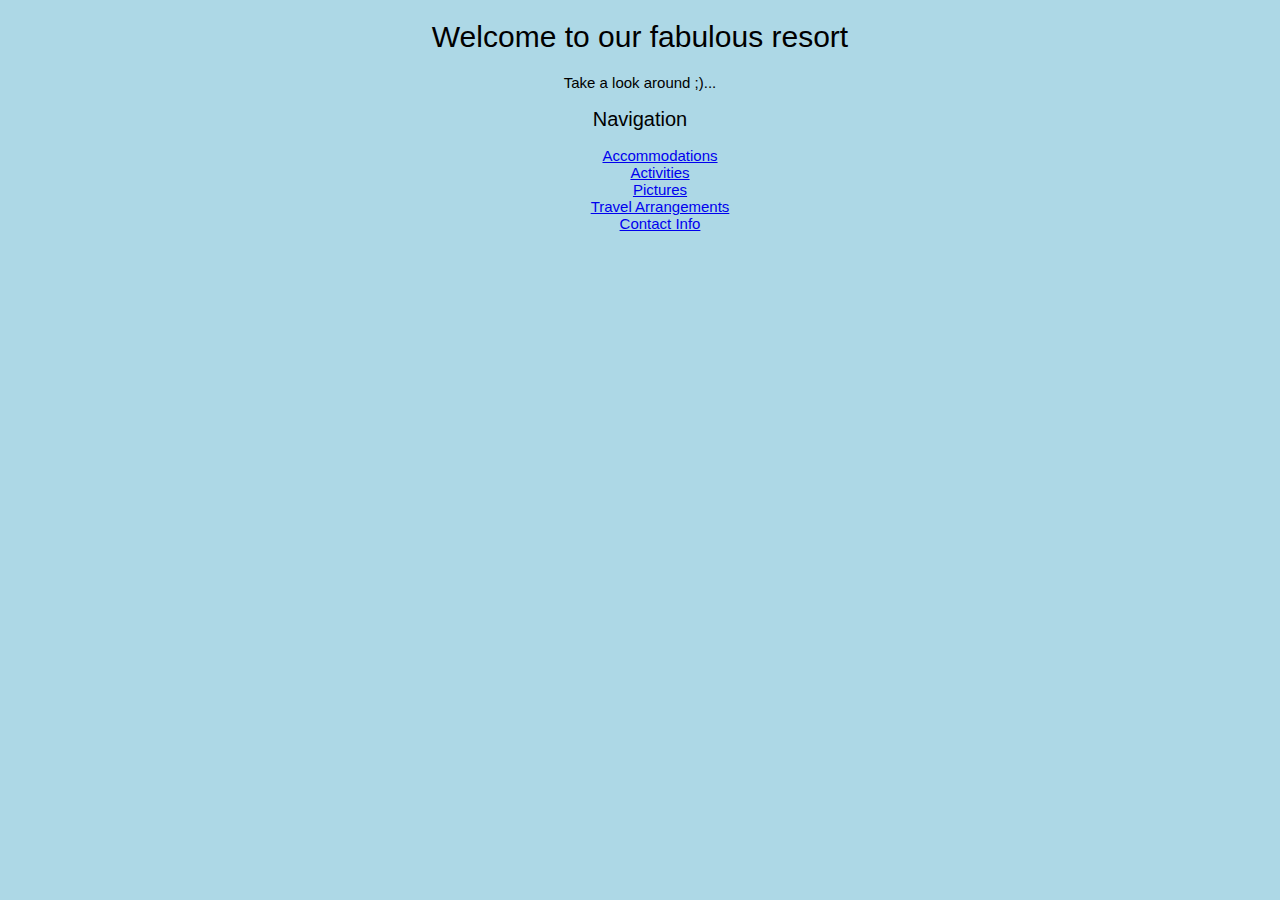
<file: index.html>
<!DOCTYPE html>
<html>
  <head>
    <link href="css/styles.css" rel="stylesheet" type="text/css">
    <title>Bangkok Sunrise</title>
  </head>
  <body>
    <h1>Welcome to our fabulous resort</h1>
    <p>Take a look around ;)...</p>

    <h2>Navigation</h2>
    <ul>
      <li><a href="accom.html">Accommodations</a></li>
      <li><a href="act.html">Activities</a></li>
      <li><a href="pics.html">Pictures</a></li>
      <li><a href="travel.html">Travel Arrangements</a></li>
      <li><a href="contact.html">Contact Info</a></li>
    </ul>

  </body>
</file>
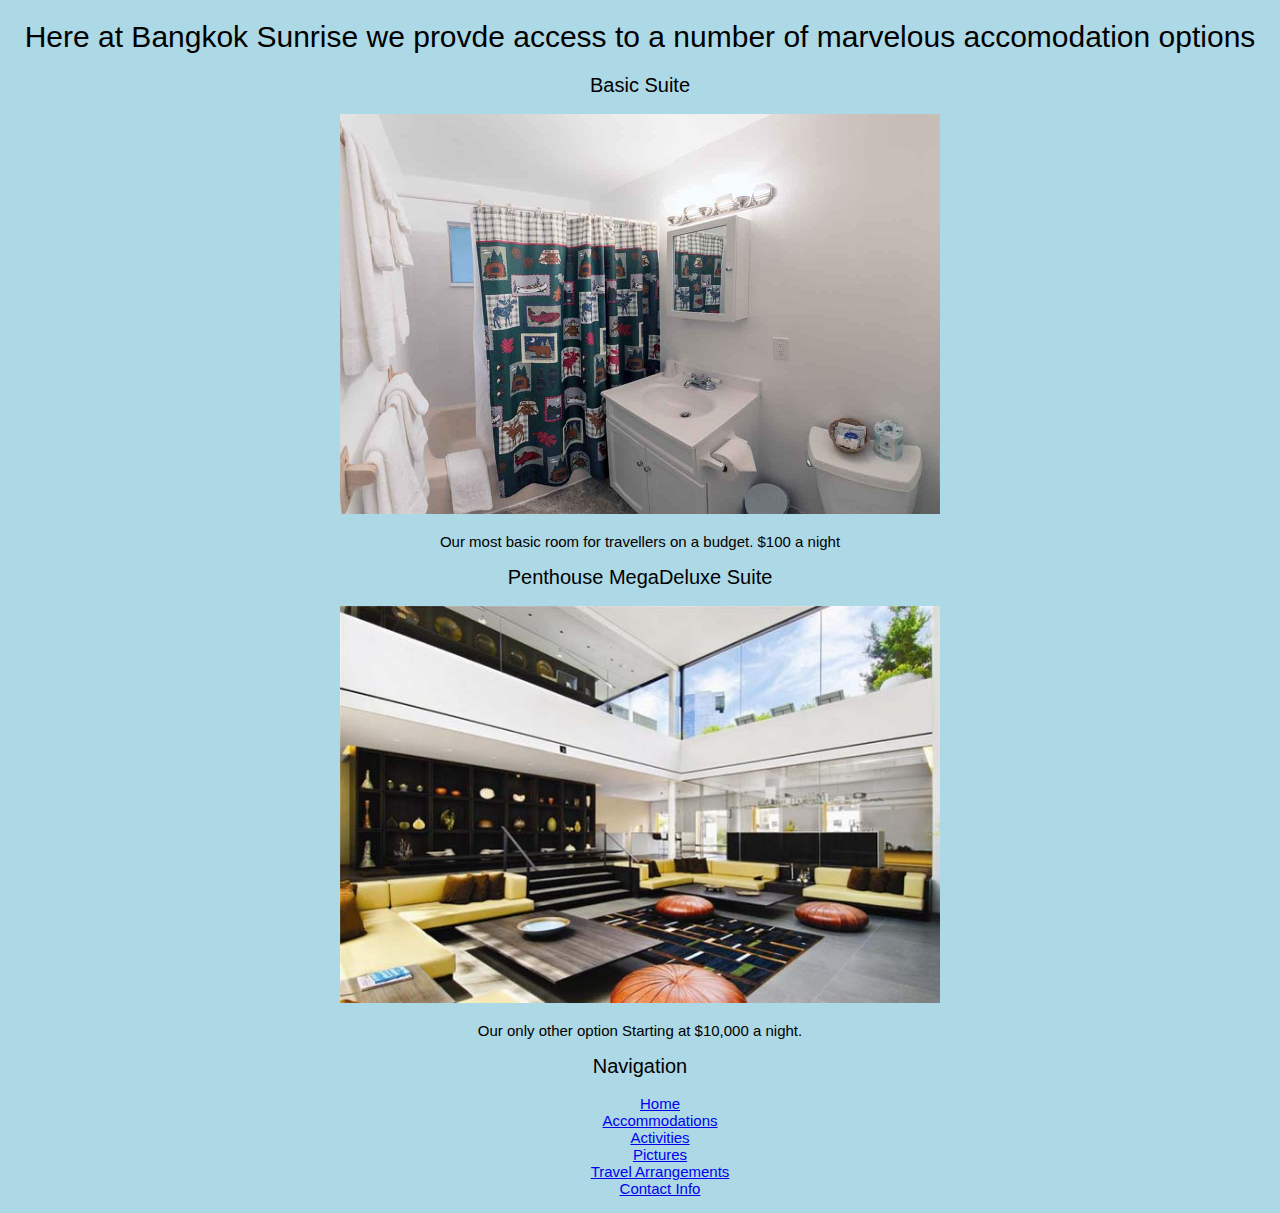
<file: accom.html>
<!DOCTYPE html>
<html>
  <head>
    <link href="css/styles.css" rel="stylesheet" type="text/css">
    <title>Accomodations</title>
  </head>
  <body>
    <h1>Here at Bangkok Sunrise we provde access to a number of marvelous accomodation options</h1>
    <h2>Basic Suite</h2>
    <img src="img/bsuite.jpg" alt="basic suite">
    <p>Our most basic room for travellers on a budget. $100 a night</p>
    <h2>Penthouse MegaDeluxe Suite</h2>
    <img src="img/penthouse.jpg" alt="penthouse picture">
    <p>Our only other option Starting at $10,000 a night.</p>

    <h2>Navigation</h2>
    <ul>
      <li><a href="index.html">Home</a></li>
      <li><a href="accom.html">Accommodations</a></li>
      <li><a href="act.html">Activities</a></li>
      <li><a href="pics.html">Pictures</a></li>
      <li><a href="travel.html">Travel Arrangements</a></li>
      <li><a href="contact.html">Contact Info</a></li>
    </ul>

  </body>
</file>
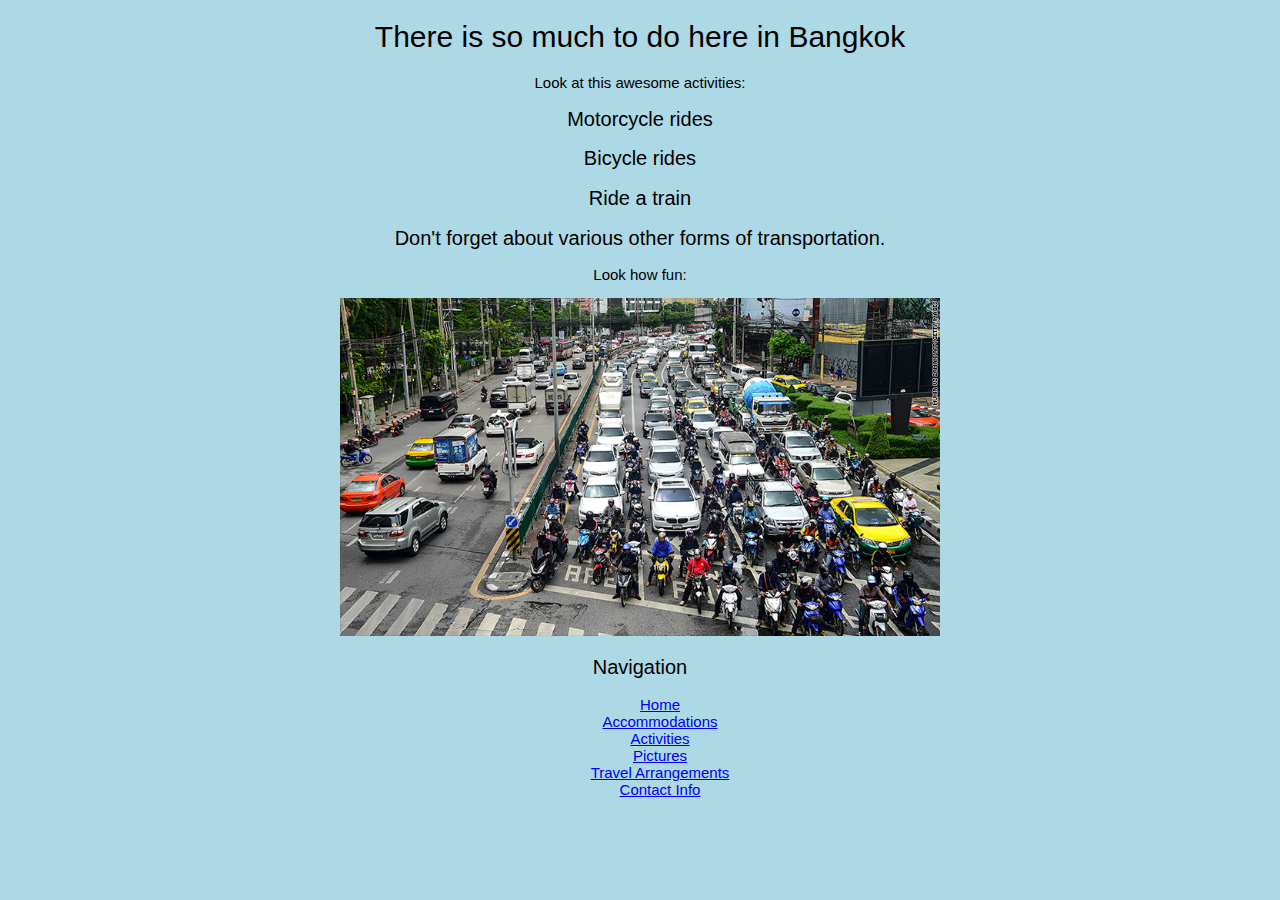
<file: act.html>
<!DOCTYPE html>
<html>
  <head>
    <link href="css/styles.css" rel="stylesheet" type="text/css">
    <title>Activities</title>
  </head>
  <body>
    <h1>There is so much to do here in Bangkok</h1>
      <p>Look at this awesome activities:</p>

      <h2>Motorcycle rides</h2>

      <h2>Bicycle rides</h2>

      <h2>Ride a train</h2>

      <h2>Don't forget about various other forms of transportation.</h2>

      <p>Look how fun:</p>
      <img src="img/activities.jpg">

    <h2>Navigation</h2>
    <ul>
      <li><a href="index.html">Home</a></li>
      <li><a href="accom.html">Accommodations</a></li>
      <li><a href="act.html">Activities</a></li>
      <li><a href="pics.html">Pictures</a></li>
      <li><a href="travel.html">Travel Arrangements</a></li>
      <li><a href="contact.html">Contact Info</a></li>
    </ul>

  </body>
</file>
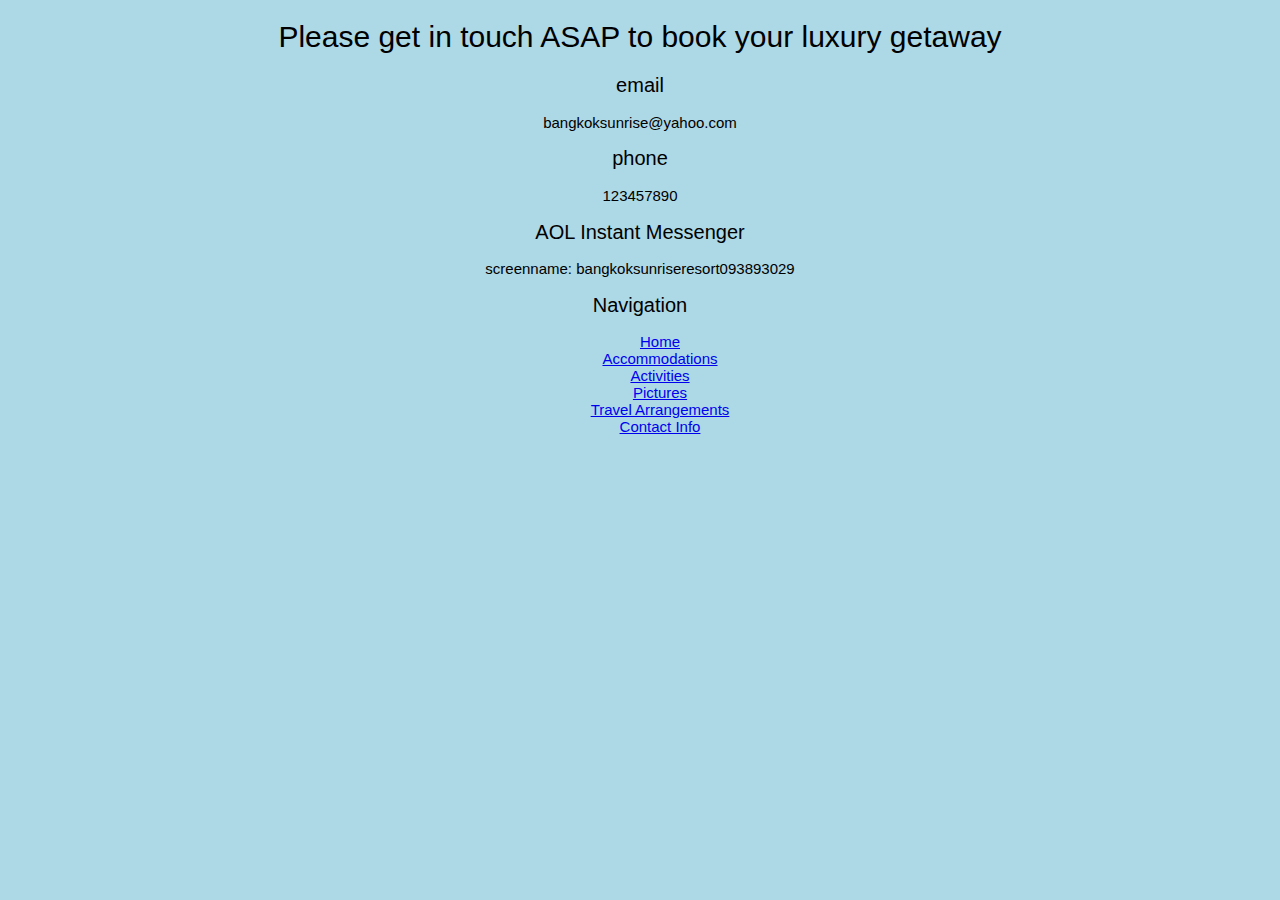
<file: contact.html>
<!DOCTYPE html>
<html>
  <head>
    <link href="css/styles.css" rel="stylesheet" type="text/css">
    <title>Contact</title>
  </head>
  <body>
    <h1>Please get in touch ASAP to book your luxury getaway</h1>
    <h2>email</h2>
      <p>bangkoksunrise@yahoo.com</p>
    <h2>phone</h2>
      <p>123457890</p>
    <h2>AOL Instant Messenger</h2>
      <p>screenname: bangkoksunriseresort093893029</p>


    <h2>Navigation</h2>
    <ul>
      <li><a href="index.html">Home</a></li>
      <li><a href="accom.html">Accommodations</a></li>
      <li><a href="act.html">Activities</a></li>
      <li><a href="pics.html">Pictures</a></li>
      <li><a href="travel.html">Travel Arrangements</a></li>
      <li><a href="contact.html">Contact Info</a></li>
    </ul>

  </body>
</file>
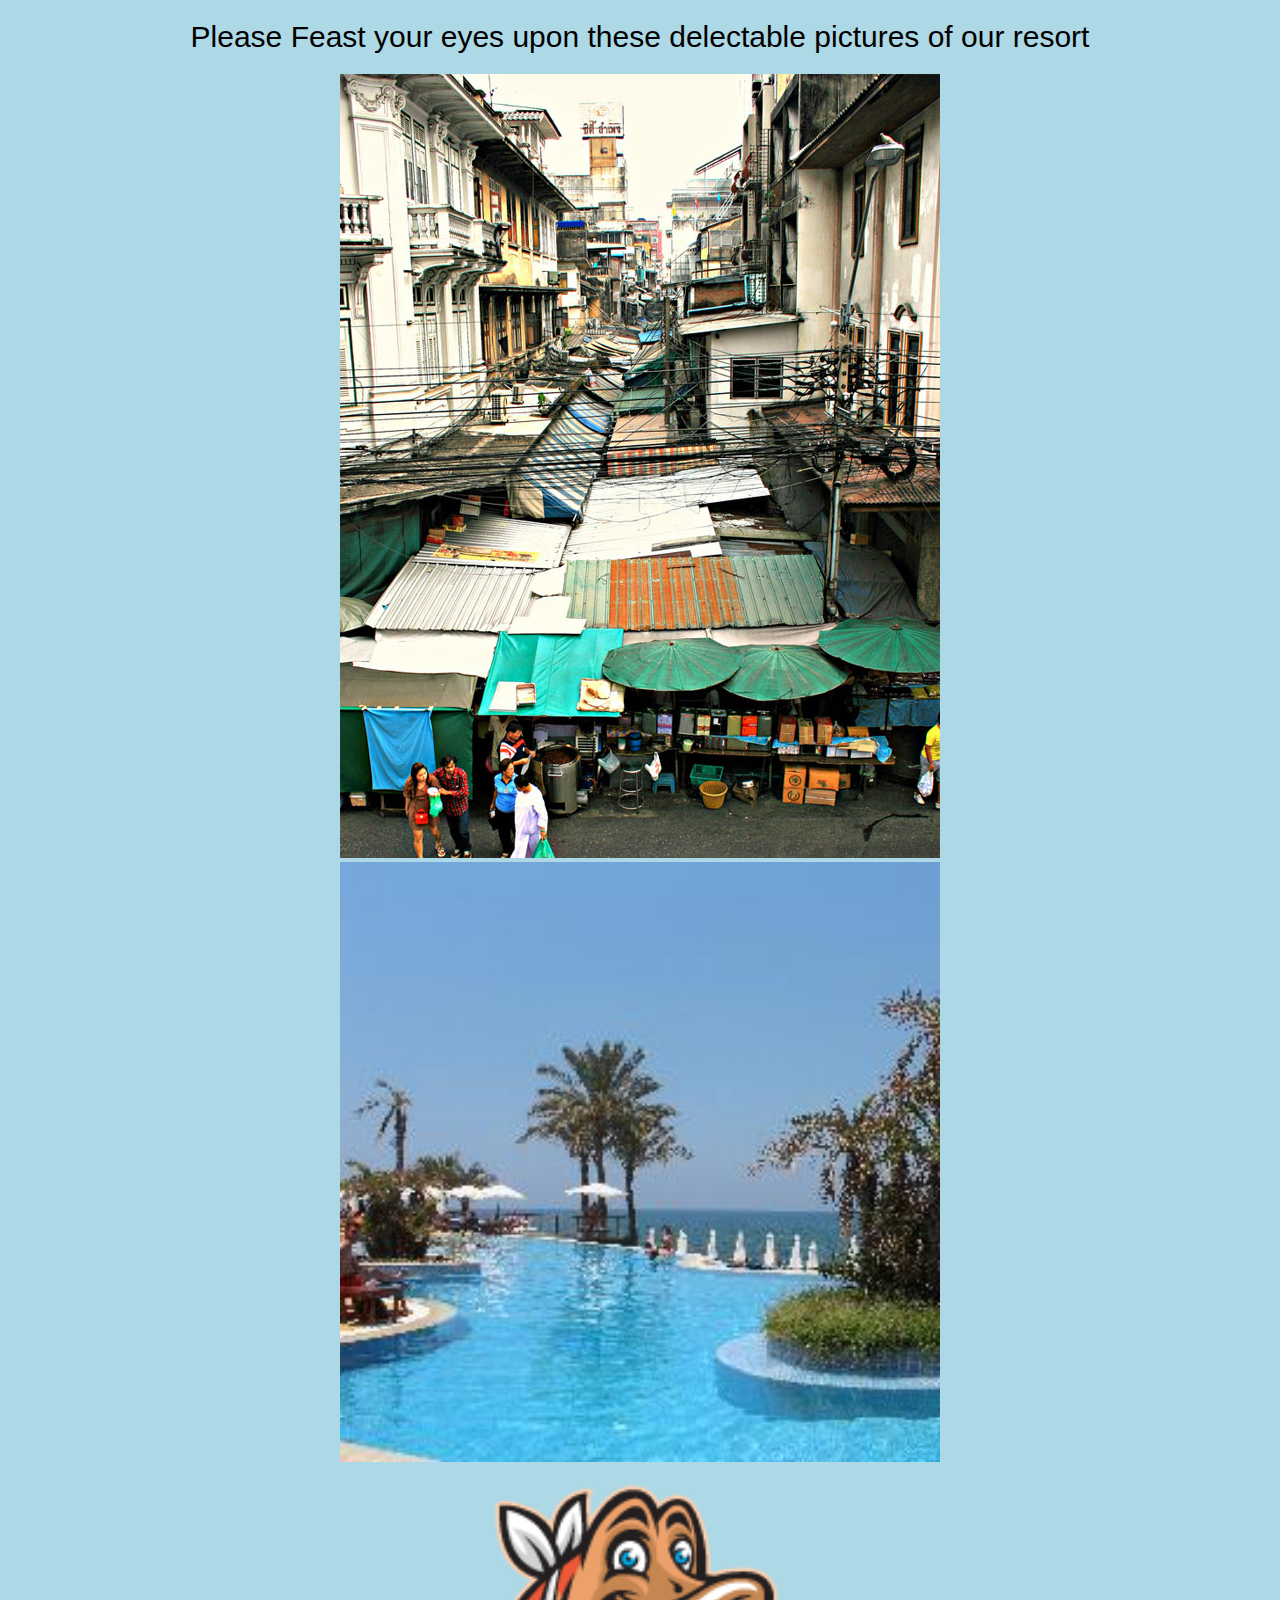
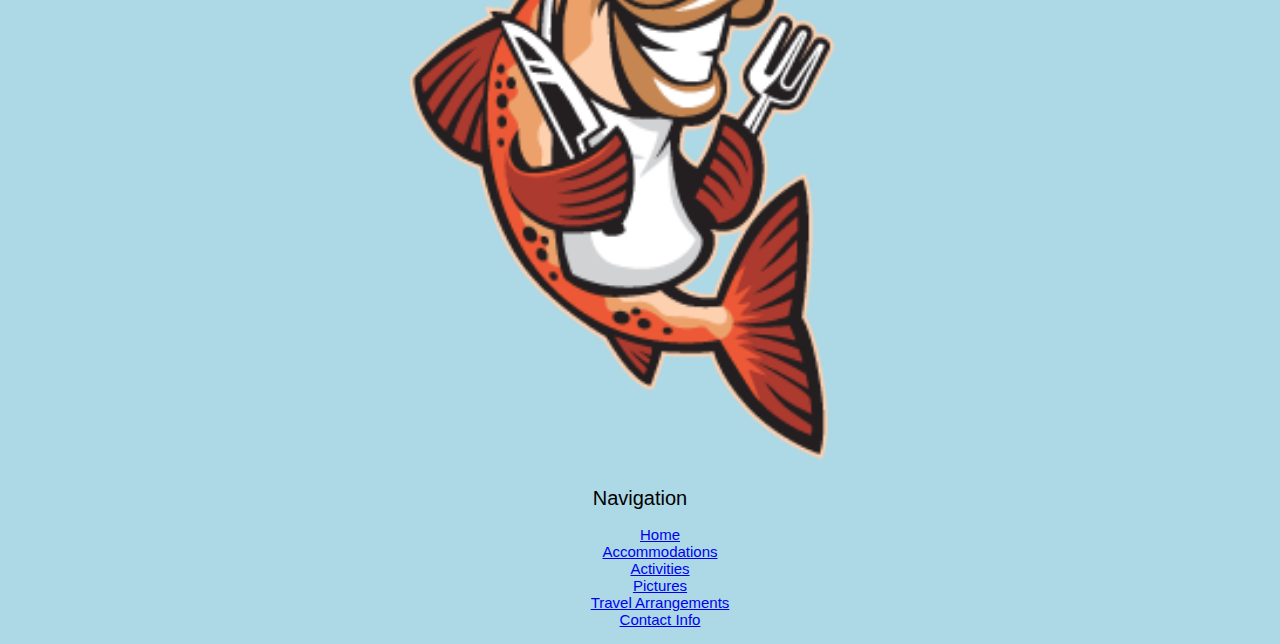
<file: pics.html>
<!DOCTYPE html>
<html>
  <head>
    <link href="css/styles.css" rel="stylesheet" type="text/css">
    <title>Bangkok Sunrise</title>
  </head>
  <body>
    <h1>Please Feast your eyes upon these delectable pictures of our resort</h1>
    <img src="img/pic1.jpg" alt="alley">
    <br/>
    <img src="img/pic2.jpg" alt="beach">
    <br/>
    <img src="img/pic3.png" alt="declicious fish">


    <h2>Navigation</h2>
    <ul>
      <li><a href="index.html">Home</a></li>
      <li><a href="accom.html">Accommodations</a></li>
      <li><a href="act.html">Activities</a></li>
      <li><a href="pics.html">Pictures</a></li>
      <li><a href="travel.html">Travel Arrangements</a></li>
      <li><a href="contact.html">Contact Info</a></li>
    </ul>

  </body>
</file>
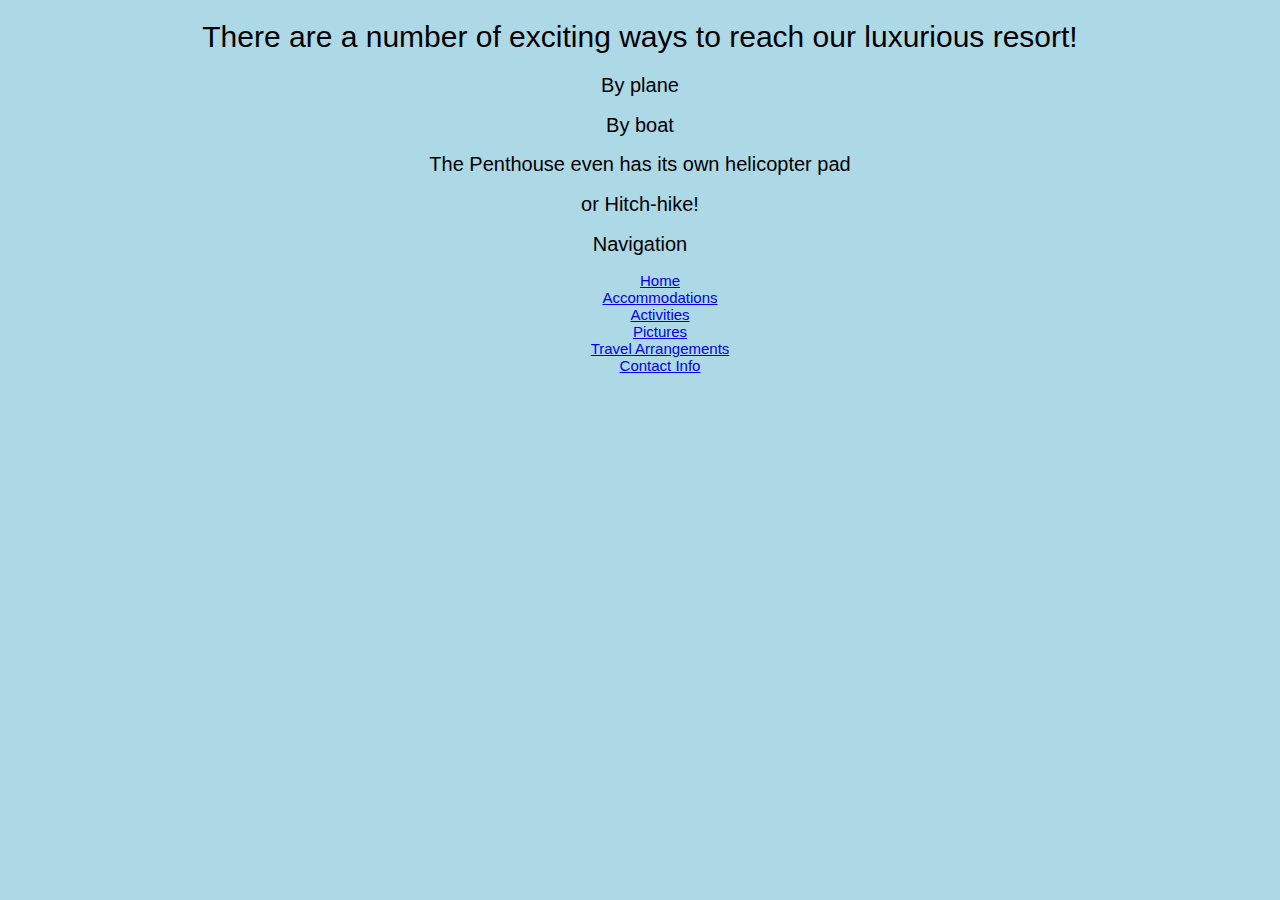
<file: travel.html>
<!DOCTYPE html>
<html>
  <head>
    <link href="css/styles.css" rel="stylesheet" type="text/css">
    <title>Travel Arrangements</title>
  </head>
  <body>
    <h1>There are a number of exciting ways to reach our luxurious resort!</h1>
    <h2>By plane</h2>

    <h2>By boat</h2>

    <h2>The Penthouse even has its own helicopter pad</h2>

    <h2>or Hitch-hike!</h2>

    <h2>Navigation</h2>
    <ul>
      <li><a href="index.html">Home</a></li>
      <li><a href="accom.html">Accommodations</a></li>
      <li><a href="act.html">Activities</a></li>
      <li><a href="pics.html">Pictures</a></li>
      <li><a href="travel.html">Travel Arrangements</a></li>
      <li><a href="contact.html">Contact Info</a></li>
    </ul>

  </body>
</file>
<file: css/styles.css>
body {
  background-color: lightblue;
  text-align: center;

}

h1 {
  font: 30px arial, sans-serif;
}

h2 {
  font: 20px arial, sans-serif;
}

p {
  font: 15px arial, sans-serif;
}

img {
  width: 600px;
}

li {
  font: 15px arial, sans-serif;
}

ul {
  list-style-type: none;
}
</file>
